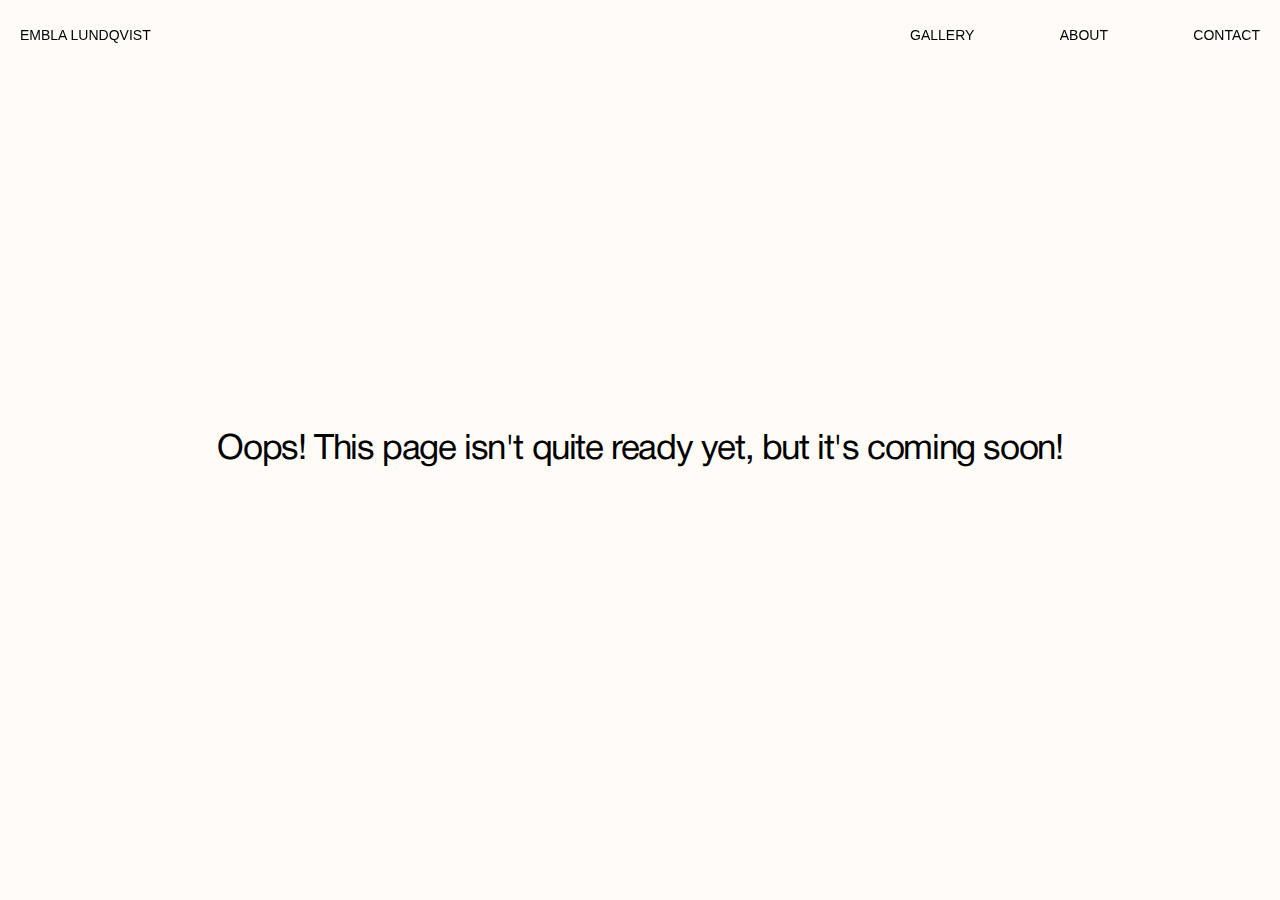
<file: about.html>
<!DOCTYPE html>
<html lang="en">
<head>
    <meta charset="UTF-8">
    <meta name="viewport" content="width=device-width, initial-scale=1.0">
    <title>Embla Lundqvist Portfolio Site</title>

    <link rel="stylesheet" href="about.css">
    <link rel="stylesheet" href="index.css">
</head>
<body>

    <nav>
        <div id="navName">
            <p><a href='index.html'>EMBLA LUNDQVIST</a></p>
        </div>

        <div id="navOptionsContainer">
            
            <div id="navGallery">
                <p><a href="gallery.html">GALLERY</a></p>
            </div>

            <div id="navAbout">
                <p><a href="about.html">ABOUT</a></p>
            </div>

            <div id="navContact">
                <p><a href='contact.html'>CONTACT</a></p>
            </div>
        </div>
    </nav>


    <p id="messageHihi">Oops! This page isn't quite ready yet, but it's coming soon! </p>
    
</body>
</html>
</file>
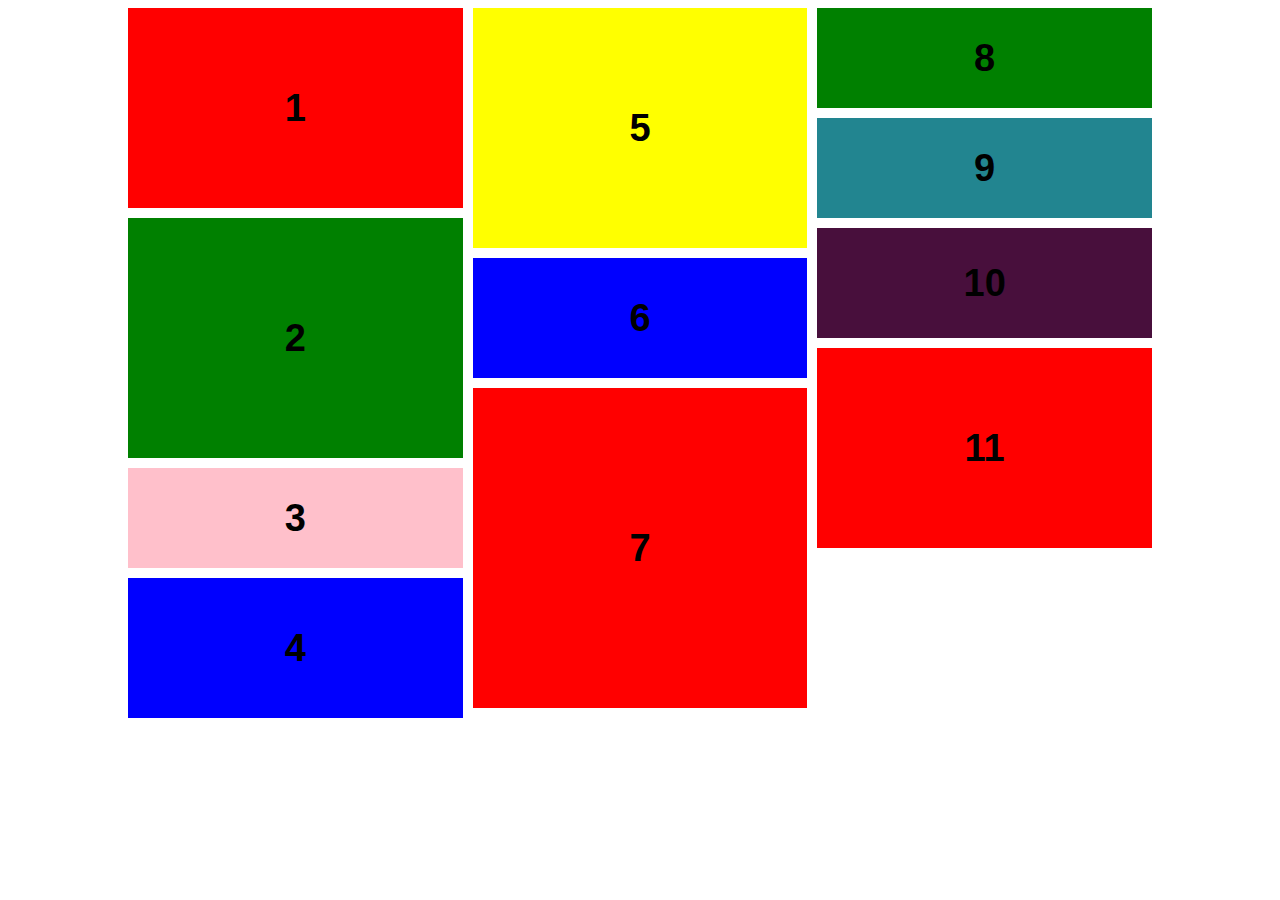
<file: dummy.html>
<!DOCTYPE html>
<html>
    <head>
        <style>
            #container {
            }

            #thecolumn {
                margin: 0px auto;
                max-width: 1024px;
                columns: 1;
                column-gap: 10px;
            }

            @media (min-width: 768px) {
                #thecolumn {
                    columns: 2;
                }
            }

            @media (min-width: 1280px) {
                #thecolumn {
                    columns: 3;
                }
            }

            #thecolumn div {
                /* Viktigt för att inte block ska flöda över */
                page-break-inside: avoid;

                margin-bottom: 10px;
                display: flex;
                justify-content: center;
                align-items: center;
                color: black;
                font-size: 38px;
                font-weight: 900;
                font-family: sans-serif;
            }
        </style>
    </head>
    <body>

        <div id="container">
            <div id="thecolumn">
                <div style="height: 200px; background-color: red;">1</div>
                <div style="height: 240px; background-color: green;">2</div>
                <div style="height: 100px; background-color: pink;">3</div>
                <div style="height: 140px; background-color: blue;">4</div>
                <div style="height: 240px; background-color: yellow;">5</div>
                <div style="height: 120px; background-color: blue;">6</div>
                <div style="height: 320px; background-color: red;">7</div>
                <div style="height: 100px; background-color: green;">8</div>
                <div style="height: 100px; background-color: rgb(34, 133, 144);">9</div>
                <div style="height: 110px; background-color: rgb(72, 15, 60);">10</div>
                <div style="height: 200px; background-color: red;">11</div>
            </div>
        </div>
        
    </body>
</html>
</file>
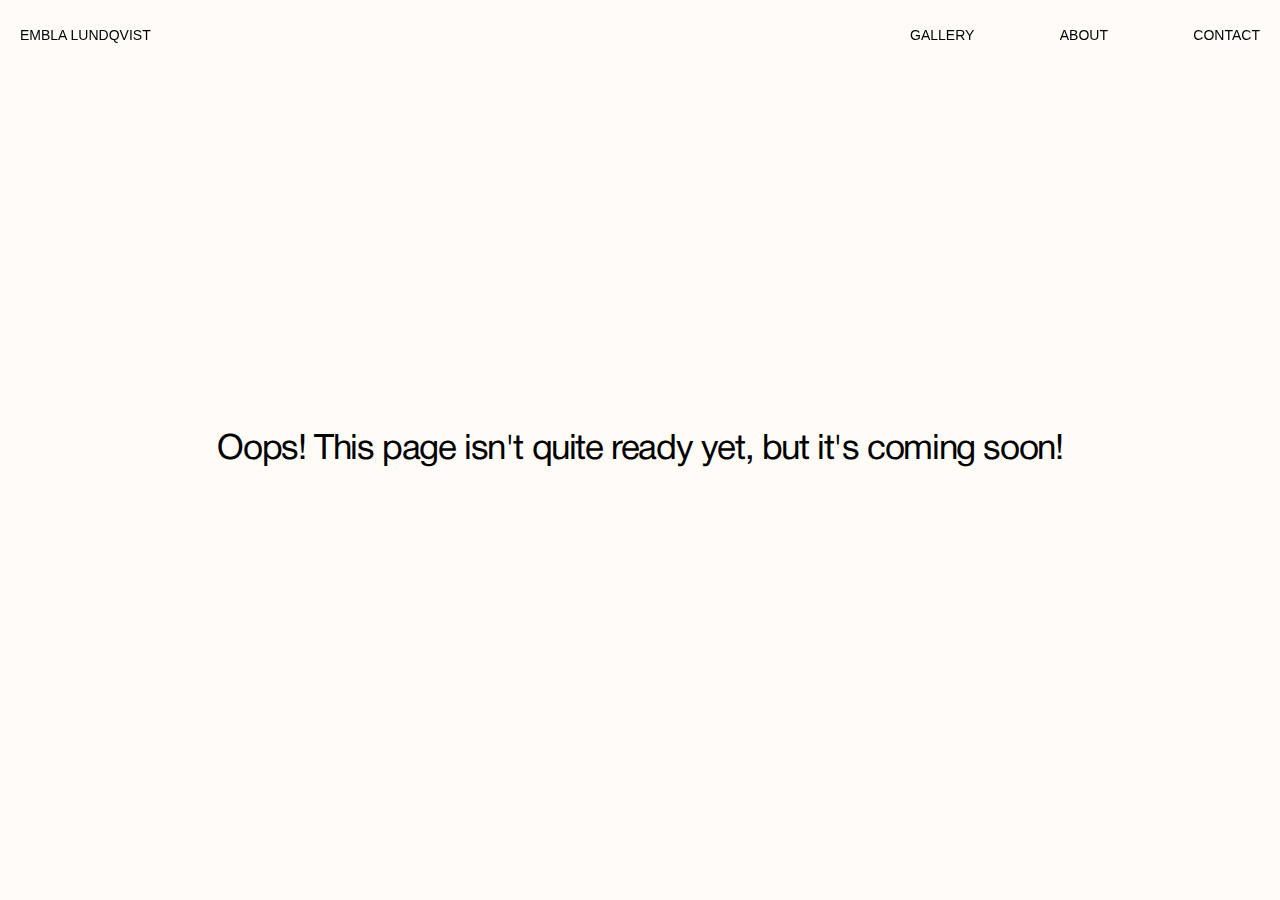
<file: gallery.html>
<!DOCTYPE html>
<html lang="en">
<head>
    <meta charset="UTF-8">
    <meta name="viewport" content="width=device-width, initial-scale=1.0">


    <title>Embla Lundqvist Portfolio Site</title>

    <link rel="stylesheet" href="gallery.css">
    <link rel="stylesheet" href="about.css">
    <link rel="stylesheet" href="index.css">

</head>



<body>

    <nav>
        <div id="navName">
            <p><a href='index.html'>EMBLA LUNDQVIST</a></p>
        </div>

        <div id="navOptionsContainer">
            
            <div id="navGallery">
                <p><a href="gallery.html">GALLERY</a></p>
            </div>

            <div id="navAbout">
                <p><a href="about.html">ABOUT</a></p>
            </div>

            <div id="navContact">
                <p><a href='contact.html'>CONTACT</a></p>
            </div>
        </div>
    </nav>


    <p id="messageHihi">Oops! This page isn't quite ready yet, but it's coming soon! </p>
    
</body>
</html>
</file>
<file: about.css>
* {
    box-sizing: border-box;
}

body {
    margin: 0;
    padding: 0;
    background-color: rgba(255, 252, 248, 1);
    display: flex;
    align-items: center;
    justify-content: center;
    height: 100vh;
}

#messageHihi {
    font-family: 'helRegN';
    font-size: 35px;
    letter-spacing: -0.04em;
}
</file>
<file: index.css>
@font-face {
    font-family: 'minionProReg';
    src: url(font/MinionPro-Subh.otf);
}


@font-face {
    font-family: 'helRegN';
    src: url(font/HelveticaNeueRoman.otf);
}

@font-face {
    font-family: 'helRegL';
    src: url(font/HelveticaNeueLight.otf);
}

@font-face {
    font-family: 'Miniver';
    src: url(font/Miniver-Regular\ \(kopia\).ttf);
}


* {
    box-sizing: border-box;
}

body {
    margin: 0;
    padding: 0;
    background-color: rgba(255, 252, 248, 1);
    position: relative;
}

nav {
    background-color: rgba(255, 252, 248, 0.476) ;
    height: 70px;
    display: flex;
    justify-content: space-between;
    padding-left: 20px;
    padding-right: 20px;
    align-items: center;
    font-family: helvetica;
    font-size: 14px;
    position: fixed;
    right: 0px;
    left: 0px;
    top: 0px;
    z-index: 1;
}

nav a {
    text-decoration: none;
    color: black;
}

#navOptionsContainer {
    display: flex;
    width: 350px;
    justify-content: space-between;
}



#navName a:hover {
    background-color: black;
    color: white;
}

#navGallery a:hover {
    background-color: black;
    color: white;
}

#navAbout a:hover {
    background-color: black;
    color: white;
}

#navContact a:hover {
    background-color: black;
    color: white;
}



/* heroSection */

#heroSection {
    width: 100%;
    display: flex;
    justify-content: center;
    flex-direction: column;
    margin-top: 250px;
    margin-bottom: 250px;
    height: 600px;
    /* position: relative; */
}

#ELladyInRed {
    background-image: url(img/ELinRed.png);
    width: 360px;
    height: 550px;
    background-size: cover;
    background-repeat: no-repeat;
    background-position: center;
    position: absolute;
    bottom: -465px;
    right: -166px;
}

#hSTop {
    display: flex;
    flex-direction: column;
    justify-content: center;
    align-items: center;
}

#hSTop p {
    font-family: 'minionProReg';
    font-size: 30px;
    transform: scale(1, 1.15); /* Förminska bredden (X), öka höjden (Y) */
    display: inline-block;
    text-align: center;
    display: flex;
    flex-direction: column;
    align-items: center;
}

#hSPic {
    width: 100px;
    height: 150px;
    background-image: url(img/hSPic.png);
    background-size: cover;
    background-repeat: no-repeat;
    background-position: center;
   
}

#hSBot {
    width: 860px;
    height: 360px;
    margin: auto;
    position: relative;
    margin-top: 50px;
}

#hSBot h1 {
    font-family: 'helRegN';
    font-size: 65px;
    line-height: 90px;
    letter-spacing: -0.04em;
    margin: 0;
}

#hSBot > p {
    font-family: 'helRegL';
}

#namnCursiv {
    background-image: url(img/Untitled_Artwork\ 12.png);
    background-position: center;
    background-repeat: no-repeat;
    background-size: contain;
    width: 500px;
    height: 150px;
    position: absolute;
    bottom: 0;
    right: 99px;
}


/* Latest project */


#latestProjectCloseUp {
    display: flex;
    justify-content: center;
}

#latestProjectBigPoster {
    background-image: url(img/ELDrinkPosters/ElDrinkPosterFeb3.jpg);
    background-position: center;
    background-repeat: no-repeat;
    background-size: contain;
    width: 477px;
    height: 635px;
    border: 0.3px black solid;
}

#latestProjectInfoBox {
    width: 600px;
    height: 635px;
    display: flex;
    flex-direction: column;
    justify-content: center;
    margin-left: 60px;
}

#latestProjectInfoBox p {
    font-family: 'helRegN';
    line-height: 24px;
}

#latestProjectInfoBox span {
    font-family: 'Miniver';
}


#latestProjectInfoBox h1 {
    font-size: 40px;
    font-family: 'minionProReg';
    transform: scale(1, 1.15);
    display: inline-block;
    font-weight: normal; 
}

#inRingSection {
    position: relative;
    width: 600px;
    height: 175px;
    display: flex;
    flex-direction: column;
    align-items: center;
    justify-content: center;
    padding-top: 20px;
}

#inRingSection h1 {
    font-size: 20px;
    font-family: 'minionProReg';
    transform: scale(1, 1.15);
    display: inline-block;
    font-weight: normal; 
}

#inRingImg {
    background-image: url(img/inRing.png);
    background-position: center;
    background-repeat: no-repeat;
    background-size: contain;
    width: 588px;
    height: 175px;
    position: absolute;
    top: 0px;
}

#shopNowButton {
    width: 100px;
    background-color: rgb(0, 0, 0);
    height: 32px;
    display: flex;
    align-items: center;
    justify-content: center;
    color: white;
    font-family:'helRegN';
    font-size: 14px;
    border-radius: 16px;
}


#inRingSection > a {
    z-index: 99001;
    text-decoration: none;
  }


/* latestProjectGalleriContainer */


#latestProjectGalleriContainer {
    width: 100%;
    /* height: 1120px; */
    background-color: rgba(10, 10, 10, 1);
    margin-top: 120px;
    display: flex;
    justify-content: center;
    padding-top: 120px;
}

/* .latestProjectGalleriRow {
    display: flex;
    flex-direction: row;
    width: 1224px;
    justify-content: space-between;
    margin-bottom: 10px;
} */

#latestProjectGalleriRowGrid {
    display: grid;
    grid-template-columns: repeat(5, 1fr); /* 5 lika breda kolumner */
    grid-template-rows: repeat(2, auto); /* 2 rader som anpassar sig efter innehållet */
    gap: 20px; /* Mellanrum mellan rutorna */
}

.latestProjectGalleriPost img {
    height: 313px;
}


#latestProjectGalleriInfoTextSection {
    display: flex;
    flex-direction: row;
    margin-top: 120px;
}

/* .latestProjectGalleriInfoText p {
    font-family: 'helRegL';
    color: white;
    font-size: 14px;
    line-height: 20px;
    width: 300px;
} */

#latestProjectGalleriInfoTextSectionGrid {
    display: grid;
    grid-template-columns: repeat(3, 1fr); /* 5 lika breda kolumner */
    grid-template-rows: repeat(1, auto); /* 2 rader som anpassar sig efter innehållet */
    margin-top: 60px;
}

.latestProjectGalleriInfoTextCell p {
    color: white;
    font-size: 14px;
    line-height: 20px;
    font-family: 'helRegL';
    margin: 15px 0 0 0;
}

#latestProjectGalleriSection {
    margin-bottom: 100px;
}



/* AboutMe */

#AboutMeLandingPageSection {
    height: 970px;
    background-color: rgba(255, 252, 248, 1);
    display: flex;
    justify-content: center;
    align-items: center;
}

#AboutMeLandingPageContainer {
    display: flex;
}

#AboutMeLandingPageText {
    width: 355px;
    text-align: center;
    display: flex;
    flex-direction: column;
    justify-content: center;
    align-items: center;
    margin-right: 114px;
    margin-top: 50px;
}

#AboutMeLandingPageText h1 {
    font-size: 40px;
    font-family: 'minionProReg';
    transform: scale(1, 1.15);
    display: inline-block;
    font-weight: normal; 
    margin: 0;
    margin-bottom: 10px;
}

#AboutMeLandingPageText p {
    font-family: 'helRegN';
    font-size: 16px;
    line-height: 24px;
}

#readMoreAbout {
    width: 100px;
    background-color: rgb(0, 0, 0);
    height: 32px;
    display: flex;
    align-items: center;
    justify-content: center;
    color: white;
    font-family:'helRegN';
    font-size: 14px;
    border-radius: 16px;
    margin-top: 10px;
    text-decoration: none;
}

#AboutMeLandingPageText a {
    text-decoration: none;
    color: white;
}

#AboutMeLandingPageImg {
    height: 570px;
    width: 320px;
    background-image: url(img/AboutMeKng.png);
    background-position: center;
    background-repeat: no-repeat;
    background-size: contain;
}


#instagramBanderoll {
    height: 80px;
    display: flex;
    align-items: center;
    justify-content: center;
    background-color: #1C24FF;
    margin-bottom: 150px;
    flex-direction: row;
}

#instagramBanderoll h1 {
    font-size: 20px;
    font-family: 'minionProReg';
    transform: scale(1, 1.15);
    display: inline-block;
    font-weight: normal; 
    margin: 0;
    color: white;
    text-decoration: none;
}

#instagramBanderoll a {
    color: white;
    text-decoration: none;
}




#skiposterFirstPage {
    display: flex;
    justify-content: center;
    flex-direction: column;
}

#sFPCloseUp {
    display: flex;
    margin: auto;
}

#sFPBigPoster {
    background-image: url(img/Skiposters/skipostersCham.PNG);
    background-position: center;
    background-repeat: no-repeat;
    background-size: contain;
    width: 477px;
    height: 635px;
    border: 0.3px black solid;
}

#sFPInfoBox {
    width: 600px;
    height: 635px;
    display: flex;
    flex-direction: column;
    justify-content: center;
    margin-left: 60px;
}

#sFPInfoBox p {
    font-family: 'helRegN';
    line-height: 24px;
}

#sFPInfoBox h1 {
    font-size: 40px;
    font-family: 'minionProReg';
    transform: scale(1, 1.15);
    display: inline-block;
    font-weight: normal; 
}

/* SkiposterGalleriContainer */

#sFPGalleriContainer {
    width: 100%;
    /* height: 1120px; */
    background-color: rgba(10, 10, 10, 1);
    margin-top: 120px;
    display: flex;
    justify-content: center;
}

#sFPGalleriRowGrid {
    display: grid;
    grid-template-columns: repeat(4, 1fr); /* 5 lika breda kolumner */
    grid-template-rows: repeat(2, auto); /* 2 rader som anpassar sig efter innehållet */
    gap: 20px; /* Mellanrum mellan rutorna */
    margin: auto;
}

.sFPGalleriPost img {
    height: 300px; /* Sätter en fast höjd */
    width: auto; /* Bredden justeras automatiskt */
}

#sFPGalleriSection {
    display: flex;
    flex-direction: column;
    margin-top: 120px;
    margin-bottom: 100px;
}

#sFPGalleriInfoTextSectionGrid {
    display: grid;
    grid-template-columns: repeat(4, 1fr); /* 5 lika breda kolumner */
    grid-template-rows: repeat(1, auto); /* 2 rader som anpassar sig efter innehållet */
    margin-top: 60px;
}

.sFPProjectGalleriInfoTextCell p {
    color: white;
    font-size: 14px;
    line-height: 20px;
    font-family: 'helRegL';
    margin: 15px 0 0 0;
    
}


/* footer */

footer {
    height: 450px;
    background-color: black;
    color: white;
    display: flex;
    justify-content: center;
    align-items: center;
    font-family: 'helRegN';
}

footer a {
    text-decoration: none;
    color: white;
}

#footerSection {
    display: flex;
    width: 700px;
    justify-content: space-between;
}







@media (max-width: 1300px) and (min-width:1070px) {

    #hSBot h1 {
        font-size: 50px;
        line-height: 65px;
        letter-spacing: -0.04em;
        margin: 0;
    }

    #hSBot {
        width: 641px;
        height: 230px;
        margin: auto;
        position: relative;
        margin-top: 50px;
    }

    #latestProjectBigPoster {
        background-image: url(img/ELDrinkPosters/ElDrinkPosterFeb3.jpg);
        background-position: center;
        background-repeat: no-repeat;
        background-size: contain;
        width: 477px;
        height: 635px;
        border: 0.3px black solid;
    }

    .latestProjectGalleriPost img {
        width: 179px;
        height: auto;
    }

    .latestProjectGalleriRow {
        display: flex;
        flex-direction: row;
        width: 1000px;
        justify-content: space-between;
        margin-bottom: 10px;
    }

    #latestProjectGalleriInfoTextSection {
        display: flex;
        flex-direction: column;
        margin-top: 120px;
    }

    #namnCursiv {
        width: 380px;
        bottom: -64px;
        right: 60px;
    }

    #ELladyInRed {
        width: 320px;
        height: 418px;
        bottom: -383px;
        right: -152px;
    }

    #latestProjectInfoBox h1 {
        font-size: 3
        20px;
    }

    #latestProjectInfoBox {
        width: 477px;
        height: 635px;
        display: flex;
        flex-direction: column;
        justify-content: center;
        margin-left: 60px;
    }

    #inRingSection {
        position: relative;
        width: 477px;
        height: 175px;
        display: flex;
        flex-direction: column;
        align-items: center;
        justify-content: center;
        padding-top: 20px;
    }

    #inRingImg {
        width: 530px;
    }

    #sFPBigPoster {
        background-image: url(img/Skiposters/skipostersCham.PNG);
        background-position: center;
        background-repeat: no-repeat;
        background-size: contain;
        width: 477px;
        height: 635px;
        border: 0.3px black solid;
    }

    #sFPInfoBox {
        width: 477px;
        height: 635px;
        display: flex;
        flex-direction: column;
        justify-content: center;
        margin-left: 60px;
    }


    
    /* .sFPGalleriPost img {
        width: 179px;
        height: auto;
    } */
    
}



@media (max-width: 1070px) and (min-width:875px) {

    #hSBot h1 {
        font-size: 50px;
        line-height: 65px;
        letter-spacing: -0.04em;
        margin: 0;
    }

    #hSBot {
        width: 641px;
        height: 230px;
        margin: auto;
        position: relative;
        margin-top: 50px;
    }

    #latestProjectBigPoster {
        width: 591px;
        height: 787px;
        margin: auto;
    }

    #namnCursiv {
        width: 380px;
        bottom: -64px;
        right: 60px;
    }

    #ELladyInRed {
        width: 228px;
        height: 306px;
        bottom: -251px;
        right: -112px;
    }

    #latestProjectCloseUp {
        flex-direction: column;
    }

    #latestProjectGalleriRowGrid {
        display: grid;
        grid-template-columns: repeat(3, 1fr); /* 5 lika breda kolumner */
        grid-template-rows: repeat(3, auto); /* 2 rader som anpassar sig efter innehållet */
        gap: 20px; /* Mellanrum mellan rutorna */
    }

    #AboutMeLandingPageText {
        margin-right: 25px;
    }

    #footerSection {
        width: 700px;
    }

    #latestProjectInfoBox {
        margin: auto;
        height: 512px;
        margin-top: 40px;
    }

    /* #latestProjectBigPosterSki {
        width: 591px;
        height: 787px;
        margin: auto;
    } */
    
    #sFPBigPoster {
        width: 591px;
        height: 787px;
        margin: auto;
    }

    #sFPCloseUp {
        flex-direction: column;
    }

    #sFPInfoBox {
        margin: auto;
        height: 280px;
        margin-top: 40px;
    }

    #sFPGalleriRowGrid {
        display: grid;
        grid-template-columns: repeat(3, 1fr); /* 5 lika breda kolumner */
        grid-template-rows: repeat(3, auto); /* 2 rader som anpassar sig efter innehållet */
        gap: 20px; /* Mellanrum mellan rutorna */
    }

    #sFPGalleriInfoTextSectionGrid {
        display: grid;
        grid-template-columns: repeat(3, 1fr); /* 5 lika breda kolumner */
        grid-template-rows: repeat(1, auto); /* 2 rader som anpassar sig efter innehållet */
        margin-top: 60px;
    }
}




@media (max-width: 875px) and (min-width:670px) {

    #hSBot h1 {
        font-size: 50px;
        line-height: 65px;
        letter-spacing: -0.04em;
        margin: 0;
    }

    #hSBot {
        width: 641px;
        height: 230px;
        margin: auto;
        position: relative;
        margin-top: 50px;
    }

    #namnCursiv {
        width: 380px;
        bottom: -64px;
        right: 60px;
    }

    #ELladyInRed {
        width: 228px;
        height: 306px;
        bottom: -353px;
        right: 10px;
        
    }

    #latestProjectGalleriRowGrid {
        display: grid;
        grid-template-columns: repeat(2, 1fr); /* 5 lika breda kolumner */
        grid-template-rows: repeat(5, auto); /* 2 rader som anpassar sig efter innehållet */
        gap: 20px; /* Mellanrum mellan rutorna */
    }

    .latestProjectGalleriPost img {
        height: 397px;
        width: auto;
    }

    #AboutMeLandingPageContainer {
        flex-direction: column;
    }

    #latestProjectCloseUp {
        flex-direction: column;
    }


    #latestProjectBigPoster {
        width: 591px;
        height: 787px;
        margin: auto;
    }

    #latestProjectInfoBox {
        margin: auto;
        height: 515px;
        margin-top: 40px;
    }

    #latestProjectGalleriInfoTextSectionGrid {
        grid-template-columns: repeat(2, 1fr);
        column-gap: 20px;
    }

    #AboutMeLandingPageContainer {
        flex-direction: column-reverse;

    }

    #AboutMeLandingPageText {
        margin-right: 0px;
    }

    #AboutMeLandingPageSection {
        height: 1225px;
        padding-top: 100px;
        padding-bottom: 100px;
    }

    #AboutMeLandingPageImg {
        margin: auto;
    }

    #footerSection {
        width: 500px;
    }

    /* #latestProjectBigPosterSki {
        width: 591px;
        height: 787px;
        margin: auto;
    } */


    #sFPGalleriRowGrid {
        display: grid;
        grid-template-columns: repeat(2, 1fr); /* 5 lika breda kolumner */
        grid-template-rows: repeat(5, auto); /* 2 rader som anpassar sig efter innehållet */
        gap: 20px; /* Mellanrum mellan rutorna */
    }

    .sFPGalleriPost img {
        height: 397px;
        width: auto;
    }

    #sFPCloseUp {
        flex-direction: column;
    }


    #sFPBigPoster {
        width: 591px;
        height: 787px;
        margin: auto;
    }

    #sFPInfoBox {
        margin: auto;
        height: 280px;
        margin-top: 40px;
    }

    #sFPGalleriInfoTextSectionGrid {
        grid-template-columns: repeat(2, 1fr);
        column-gap: 20px;
    }
}






@media (max-width: 670px) {


    body {
        min-width: 380px;
    }

    nav {
        flex-direction: column;
        height: 67px;
    }

    #navOptionsContainer {
        width: 300px;
        font-weight: medium;
    }

    #navOptionsContainer p {
        margin: 0px;
        margin-bottom: 10px;
        margin-top: 15px;
    }

    #navName p {
        margin: 0px;
        margin-top: 10px;
    }



    #hSBot {
        width: 100%;
        height: 230px;
        margin: auto;
        position: relative;
        margin-top: 50px;
        padding-left: 20px;
    }

    #namnCursiv {
        width: 231px;
        bottom: -369px;
        left: 100px;
    }

    #ELladyInRed {
        width: 169px;
        height: 270px;
        bottom: -164px;
        right: 30px;
        
    }

    #latestProjectGalleriContainer {
        margin-top: 0px;
        padding-top: 40px;

    }

    #latestProjectInfoBox h1 {
        font-size: 30px; 
        text-align: center;
    }

    #latestProjectInfoBox p {
        text-align: center;
        max-width: 350px;
        margin: auto;
        margin-top: 0px;
        margin-bottom: 0px;
    }

   

    #inRingSection h1 {
        font-size: 16px;
        margin: 5px
    }

    #latestProjectGalleriRowGrid {
        display: grid;
        grid-template-columns: repeat(1, 1fr); /* 5 lika breda kolumner */
        grid-template-rows: repeat(10, auto); /* 2 rader som anpassar sig efter innehållet */
        gap: 20px; /* Mellanrum mellan rutorna */
    }

    #AboutMeLandingPageContainer {
        flex-direction: column;
    }

    #latestProjectCloseUp {
        flex-direction: column;
    }


    #latestProjectBigPoster {
        width: 300px;
        height: 399px;
        margin: auto;
    }

    #latestProjectInfoBox {
        margin: auto;
        width: 100%;
        padding-left: 20px;
        padding-right: 20px;
        height: 512px;
        margin-top: 20px;
    }

    #latestProjectGalleriSection {
        margin-bottom: 60px;
    }

    #latestProjectGalleriInfoTextSectionGrid {
        grid-template-columns: repeat(1, 1fr);
        column-gap: 20px;
        margin-top: 40px;
    }

    #AboutMeLandingPageContainer {
        flex-direction: column-reverse;

    }

    #AboutMeLandingPageText {
        margin-right: 0px;
    }

    #AboutMeLandingPageSection {
        height: 1050px;
        padding-top: 100px;
        padding-bottom: 100px;
    }

    #AboutMeLandingPageText h1 {
        font-size: 30px;
    }
    
    #AboutMeLandingPageText p {
        font-size: 15px;
    }

   
    #latestProjectInfoBox p {
        font-size: 15px;
    }
    

    #AboutMeLandingPageImg {
        height: 388px;
        width: 220px;
        margin: auto; 
    }


    #inRingSection {
        width: 350px;
        margin: auto;
        margin-top: 0px;
        margin-bottom: 0px;
    }

    #inRingImg {
        width: 370px;
    }
    
     
    
    #hSBot h1 {
        font-size: 45px;
        line-height: 55px;
        letter-spacing: -0.04em;
        margin: 0;
        width: 215px;
    }

    .latestProjectGalleriPost {
        display: flex;
        justify-content: center;
    }

    #shopNowButton {
        height: 30px;
    }

    #latestProjectInfoBox p {
        text-align: center;
        max-width: 350px;
        margin: auto;
        margin-top: 0px;
        margin-bottom: 0px;
    
    }

    #heroSection {
        width: 100%;
        display: flex;
        justify-content: center;
        flex-direction: column;
        margin-top: 100px;
        margin-bottom: 150px;
    }

    #footerSection {
        width: 300px;
        flex-direction: column;
        text-align: center;
    }

    .latestProjectGalleriPost img {
        height: 330px;
        width: auto;
    }

    /* #latestProjectBigPosterSki {
        width: 300px;
        height: 399px;
        margin: auto;
    } */


    #instagramBanderoll {
        height: 80px;
        background-color: #1C24FF;
        margin-bottom: 60px;
        flex-direction: row;
        padding-left: 20px;
        padding-right: 20px;
    }
    
    #instagramBanderoll h1 {
        font-size: 16px;
        font-family: 'minionProReg';
        transform: scale(1, 1.15);
        display: inline-block;
        font-weight: normal; 
        margin: 0;
        color: white;
        text-decoration: none;
        text-align: center;
    }



    #sFPGalleriRowGrid {
        display: grid;
        grid-template-columns: repeat(1, 1fr); /* 5 lika breda kolumner */
        grid-template-rows: repeat(10, auto); /* 2 rader som anpassar sig efter innehållet */
        gap: 20px; /* Mellanrum mellan rutorna */
    }

    .sFPGalleriPost img {
        height: 330px;
        width: auto;
    }


    #sFPGalleriContainer {
        margin-top: 0px;
    }

    #sFPInfoBox h1 {
        font-size: 30px; 
        text-align: center;
    }

    #sFPInfoBox p {
        text-align: center;
        max-width: 350px;
        margin: auto;
        margin-top: 0px;
        margin-bottom: 0px;
    
    }

    #sFPCloseUp {
        flex-direction: column;
    }


    #sFPBigPoster {
        width: 300px;
        height: 399px;
        margin: auto;
    }

    #sFPInfoBox {
        margin: auto;
        width: 100%;
        padding-left: 20px;
        padding-right: 20px;
        height: 370px;
        margin-top: 20px;
        margin-bottom: 40px;
    }

    #sFPGalleriInfoTextSectionGrid {
        grid-template-columns: repeat(1, 1fr);
        column-gap: 20px;
        margin-top: 0px;
    }

    #sFPGalleriSection {
        margin-top: 40px;
        margin-bottom: 40px;
    }
}
</file>
<file: gallery.css>
/* .wrapperGallery { 
    margin: auto;
    
} */

#eee {
    height: 100px;
    width: 100%;
  
}

.menuGallery {
    /* background-color: aquamarine; */
    display: flex;
    flex-direction: row;
    /* width: 1254.14px; */
    justify-content: space-between;
   
    max-width: 1254px;
    margin: auto;
    margin-top: 150px;
    margin-bottom: 150px;
    
}

.menuGalleryCol {
    /* background-color: pink; */
    padding: 10px;
    display: flex;
    flex-direction: column;
    
}

.menuGalleryCol a {
    text-decoration: none;
    color: black;
    font-family: 'minionProReg';
    transform: scale(1, 1.15);
    font-size: 18px;
    line-height: 36px;
}

.contentGallery {
    max-width: 1254px;
    /* width: 100%; */
    margin: auto;
    /* display: grid; */
    margin-bottom: 200px;
}

.contentGallery h1 {
    font-size: 40px;
    font-family: 'minionProReg';
    transform: scale(1, 1.15);
    display: inline-block;
    font-weight: normal;
}

.contentGallery p {
    font-family: 'helRegN';
    line-height: 24px;
}

.contentGalleryImg {
    /* background-color: rgb(246, 127, 255); */
    margin: auto;
    margin-top: 60px;
    display: grid;
    height: 1254px;
    width: 1254px;
    grid-template-columns: repeat(10, 1fr);
    grid-template-rows: repeat(10, 1fr);
    gap: 20px;
}





/* Alla bilder */

#retroResanBroschyr1 {
    grid-column: 1 / 6;
    grid-row: 1 / 5;
   
    /* Bild som bakgrund */
    background-image: url('img/imgAtelier/retroResanBroschyr1AT.jpg');
    background-position: center;  /* centrerar bilden */
    background-repeat: no-repeat; /* upprepar inte */
    background-size: cover;
}


#retroResanBroschyr2 {
    grid-column: 6 / 11;
    grid-row: 7 / 11;

    /* Bild som bakgrund */
    background-image: url('img/imgAtelier/retroResanBroschyr2AT.jpg');
    background-position: center;  /* centrerar bilden */
    background-repeat: no-repeat; /* upprepar inte */
    background-size: cover;
}

#retroResanBroschyr3 {
    background-color: black;
    grid-column: 6 / 11;
    grid-row: 1 / 7;

    /* Bild som bakgrund */
    background-image: url('img/imgAtelier/retroResanMobilVuMockSvartAT.jpg');
    background-position: center;  /* centrerar bilden */
    background-repeat: no-repeat; /* upprepar inte */
    background-size: contain;
}

#retroResanBroschyr4 {
    border: 0.2px solid rgba(0, 0, 0, 0.256);
    grid-column: 1 / 6;
    grid-row: 5 / 11;

    /* Bild som bakgrund */
    background-image: url('img/imgAtelier/RetroResanKartaAT.jpg');
    background-position: center;  /* centrerar bilden */
    background-repeat: no-repeat; /* upprepar inte */
    background-size: cover;
}

/* Chunks */

#retroResanBroschyr5 {
    grid-column: 1 / 6;
    grid-row: 1 / 6;
   
    /* Bild som bakgrund */
    background-image: url('img/imgProjects/mockupChunks.png');
    background-position: center;  /* centrerar bilden */
    background-repeat: no-repeat; /* upprepar inte */
    background-size: cover;
}

#retroResanBroschyr6 {
    border: 0.2px solid rgba(0, 0, 0, 0.256);
    grid-column: 6 / 11;
    grid-row: 1 / 4;
   
    /* Bild som bakgrund */
    background-image: url('img/imgProjects/chunksMapImg.png');
    background-position: top;  /* centrerar bilden */
    background-repeat: no-repeat; /* upprepar inte */
    background-size: cover;
}

#retroResanBroschyr7 {
    border: 0.2px solid rgba(0, 0, 0, 0.256);
    grid-column: 1 / 6;
    grid-row: 6  / 11;

    /* Bild som bakgrund */
    background-image: url('img/imgProjects/ChunksLearing.png');
    background-position: top;  /* centrerar bilden */
    background-repeat: no-repeat; /* upprepar inte */
    background-size: cover;
}

#retroResanBroschyr8 {
    border: 0.2px solid rgba(0, 0, 0, 0.256);
    grid-column: 6 / 11;
    grid-row: 4 / 8;

    /* Bild som bakgrund */
    background-image: url('img/imgProjects/DashboardVY.png');
    background-position: center;  /* centrerar bilden */
    background-repeat: no-repeat; /* upprepar inte */
    background-size: cover;
}

#retroResanBroschyr9 {
    border: 0.2px solid rgba(0, 0, 0, 0.256);
    grid-column: 6 / 11;
    grid-row: 8 / 11;

    /* Bild som bakgrund */
    background-image: url('img/imgProjects/chunksMapVYdarkmode.png');
    background-position: top;  /* centrerar bilden */
    background-repeat: no-repeat; /* upprepar inte */
    background-size: cover;
}

#retroResanBroschyr10 {
    border: 0.2px solid rgba(0, 0, 0, 0.256);
    grid-column: 1 / 11;
    grid-row: 1 / 11;

    /* Bild som bakgrund */
    background-image: url('img/imgProjects/spotYa/SpotYaMockupMobilMultijpg.jpg');
    background-position: center;  /* centrerar bilden */
    background-repeat: no-repeat; /* upprepar inte */
    background-size: cover;
}

#retroResanBroschyr11 {
    border: 0.2px solid rgba(0, 0, 0, 0.256);
    grid-column: 1 / 6;
    grid-row: 1 / 5;

    /* Bild som bakgrund */
    background-image: url('img/imgProjects/MalmöStad/MalmöIniLandMockup.jpg');
    background-position: center;  /* centrerar bilden */
    background-repeat: no-repeat; /* upprepar inte */
    background-size: cover;
}

#retroResanBroschyr12 {
    border: 0.2px solid rgba(0, 0, 0, 0.256);
    grid-column: 1 / 6;
    grid-row: 5 / 9;

    /* Bild som bakgrund */
    background-image: url('img/imgProjects/MalmöStad/MalmöMockupInne.jpg');
    background-position: center;  /* centrerar bilden */
    background-repeat: no-repeat; /* upprepar inte */
    background-size: cover;
}

#retroResanBroschyr13 {
    border: 0.2px solid rgba(0, 0, 0, 0.256);
    grid-column: 6 / 11;
    grid-row: 1 / 10;

    /* Bild som bakgrund */
    background-image: url('img/imgProjects/MalmöStad/landing_page.jpg');
    background-position: center;  /* centrerar bilden */
    background-repeat: no-repeat; /* upprepar inte */
    background-size: cover;
}

#retroResanBroschyr15 {
    border: 0.2px solid rgba(0, 0, 0, 0.256);
    grid-column: 1 / 11;
    grid-row: 1 / 11;

    /* Bild som bakgrund */
    background-image: url('img/imgProjects/Ägg/mockupÄgg.jpg');
    background-position: center;  /* centrerar bilden */
    background-repeat: no-repeat; /* upprepar inte */
    background-size: cover;
}

#retroResanBroschyr19 {
    border: 0.2px solid rgba(0, 0, 0, 0.256);
    grid-column: 1 / 7;
    grid-row: 1 / 6;

    /* Bild som bakgrund */
    background-image: url('img/imgProjects/sb/Rectangle\ 93.jpg');
    background-position: center;  /* centrerar bilden */
    background-repeat: no-repeat; /* upprepar inte */
    background-size: cover;
}

#retroResanBroschyr20 {
    border: 0.2px solid rgba(0, 0, 0, 0.256);
    grid-column: 7 / 11;
    grid-row: 1 / 5;

    /* Bild som bakgrund */
    background-image: url('img/imgProjects/sb/IMG_8856\ 3.jpg');
    background-position: center;  /* centrerar bilden */
    background-repeat: no-repeat; /* upprepar inte */
    background-size: cover;
}

#retroResanBroschyr21 {
    border: 0.2px solid rgba(0, 0, 0, 0.256);
    grid-column: 1 / 11;
    grid-row: 6 / 11;

    /* Bild som bakgrund */
    background-image: url('img/imgProjects/sb/Skärmavbild\ 2026-03-17\ kl.\ 14.48.18\ 1.jpg');
    background-position: center;  /* centrerar bilden */
    background-repeat: no-repeat; /* upprepar inte */
    background-size: cover;
}

#retroResanBroschyr22 {
    border: 0.2px solid rgba(0, 0, 0, 0.256);
    grid-column: 7 / 11;
    grid-row: 5 / 6;

    /* Bild som bakgrund */
    background-image: url('img/imgProjects/sb/Skärmavbild\ 2026-03-17\ kl.\ 15.04.45\ 1.jpg');
    background-position: center;  /* centrerar bilden */
    background-repeat: no-repeat; /* upprepar inte */
    background-size: cover;
}

span {
    font-family: 'Miniver';
}

#retroResanBroschyr23 {
    border: 0.2px solid rgba(0, 0, 0, 0.256);
    grid-column: 1 / 11;
    grid-row: 6 / 11;

    /* Bild som bakgrund */
    background-image: url('img/imgProjects/elDrink/ElDrinkMockupAll\ \(kopia\).jpg');
    background-position: center;  /* centrerar bilden */
    background-repeat: no-repeat; /* upprepar inte */
    background-size: cover;
}

#retroResanBroschyr24 {
    border: 0.2px solid rgba(0, 0, 0, 0.256);
    grid-column: 1 / 6;
    grid-row: 1 / 6;

    /* Bild som bakgrund */
    background-image: url('img/imgProjects/elDrink/negroniMockupSida.jpg');
    background-position: center;  /* centrerar bilden */
    background-repeat: no-repeat; /* upprepar inte */
    background-size: cover;
}

#retroResanBroschyr25 {
    border: 0.2px solid rgba(0, 0, 0, 0.256);
    grid-column: 6 / 11;
    grid-row: 1 / 6;

    /* Bild som bakgrund */
    background-image: url('img/imgProjects/elDrink/EssMartMockup.jpg');
    background-position: center;  /* centrerar bilden */
    background-repeat: no-repeat; /* upprepar inte */
    background-size: cover;
}

#retroResanBroschyr26 {
    border: 0.2px solid rgba(0, 0, 0, 0.256);
    grid-column: 1 / 7;
    grid-row: 1 / 6;

    /* Bild som bakgrund */
    background-image: url('img/imgProjects/skiposters/SkiposterGalleryMockup.jpg');
    background-position: center;  /* centrerar bilden */
    background-repeat: no-repeat; /* upprepar inte */
    background-size: cover;
}

#retroResanBroschyr27 {
    border: 0.2px solid rgba(0, 0, 0, 0.256);
    grid-column: 7 / 11;
    grid-row: 1 / 6;

    /* Bild som bakgrund */
    background-image: url('img/imgProjects/skiposters/idenästetRak.jpg');
    background-position: center;  /* centrerar bilden */
    background-repeat: no-repeat; /* upprepar inte */
    background-size: cover;
}

#retroResanBroschyr28 {
    border: 0.2px solid rgba(0, 0, 0, 0.256);
    grid-column: 1 / 4;
    grid-row: 6 / 10;

    /* Bild som bakgrund */
    background-image: url('img/imgProjects/skiposters/SkiposterÅreMockupGolv.jpg');
    background-position: center;  /* centrerar bilden */
    background-repeat: no-repeat; /* upprepar inte */
    background-size: cover;
}

#retroResanBroschyr29 {
    border: 0.2px solid rgba(0, 0, 0, 0.256);
    grid-column: 4 / 8;
    grid-row: 6 / 10;

    /* Bild som bakgrund */
    background-image: url('img/imgProjects/skiposters/SkiposterSaalbachVägg.jpg');
    background-position: center;  /* centrerar bilden */
    background-repeat: no-repeat; /* upprepar inte */
    background-size: cover;
}

#retroResanBroschyr30 {
    border: 0.2px solid rgba(0, 0, 0, 0.256);
    grid-column: 8 / 11;
    grid-row: 6 / 10;

    /* Bild som bakgrund */
    background-image: url('img/imgProjects/skiposters/mässaSMjag.jpg');
    background-position: center;  /* centrerar bilden */
    background-repeat: no-repeat; /* upprepar inte */
    background-size: cover;
}

#retroResanBroschyr31 {
    border: 0.2px solid rgba(0, 0, 0, 0.256);
    grid-column: 1 / 7;
    grid-row: 1 / 6;

    /* Bild som bakgrund */
    background-image: url('img/imgProjects/ölandBroschyr/MockupGårdBr\ \(kopia\).jpg');
    background-position: center;  /* centrerar bilden */
    background-repeat: no-repeat; /* upprepar inte */
    background-size: cover;
}

#retroResanBroschyr32 {
    border: 0.2px solid rgba(0, 0, 0, 0.256);
    grid-column: 1 / 7;
    grid-row: 6 / 11;

    /* Bild som bakgrund */
    background-image: url('img/imgProjects/ölandBroschyr/MockupBeige\ \(kopia\).jpg');
    background-position: center;  /* centrerar bilden */
    background-repeat: no-repeat; /* upprepar inte */
    background-size: cover;
}


#retroResanBroschyr33 {
    border: 0.2px solid rgba(0, 0, 0, 0.256);
    grid-column: 7 / 11;
    grid-row: 1 / 9;

    /* Bild som bakgrund */
    background-image: url('img/imgProjects/ölandBroschyr/framsida.jpg');
    background-position: center;  /* centrerar bilden */
    background-repeat: no-repeat; /* upprepar inte */
    background-size: cover;
}






@media (max-width: 1300px) and (min-width:1070px) {
    
    .contentGalleryImg {
        /* background-color: rgb(246, 127, 255); */
        margin: auto;
        margin-top: 60px;
        display: grid;
        height: 975px;
        width: 975px;
        grid-template-columns: repeat(10, 1fr);
        grid-template-rows: repeat(10, 1fr);
        gap: 20px;
    }

    .contentGallery {
        max-width: 975px;
        /* width: 100%; */
        margin: auto;
        /* display: grid; */
        margin-bottom: 200px;
    }

    .menuGallery {
        /* background-color: aquamarine; */
        display: flex;
        flex-direction: row;
        /* width: 1254.14px; */
        justify-content: space-between;
       
        max-width: 975px;
        margin: auto;
        margin-top: 150px;
        margin-bottom: 150px;
        
    }
}






@media (max-width: 1070px) and (min-width:875px) {
    .contentGalleryImg {
        /* background-color: rgb(246, 127, 255); */
        margin: auto;
        margin-top: 60px;
        display: grid;
        height: 615px;
        width: 615px;
        grid-template-columns: repeat(10, 1fr);
        grid-template-rows: repeat(10, 1fr);
        gap: 10px;
    }

    .contentGallery {
        max-width: 615px;
        /* width: 100%; */
        margin: auto;
        /* display: grid; */
        margin-bottom: 200px;
    }

    .menuGallery {
        /* background-color: aquamarine; */
        display: flex;
        flex-direction: row;
        /* width: 1254.14px; */
        justify-content: space-between;
       
        max-width: 615px;
        margin: auto;
        margin-top: 150px;
        margin-bottom: 150px;
        
    }

    .menuGalleryCol a {
        text-decoration: none;
        color: black;
        font-family: 'minionProReg';
        transform: scale(1, 1.15);
        font-size: 14px;
        line-height: 32px;
    }
}






@media (max-width: 875px) and (min-width:670px) {
    .contentGalleryImg {
        /* background-color: rgb(246, 127, 255); */
        margin: auto;
        margin-top: 60px;
        display: grid;
        height: 615px;
        width: 615px;
        grid-template-columns: repeat(10, 1fr);
        grid-template-rows: repeat(10, 1fr);
        gap: 10px;
    }

    .contentGallery {
        max-width: 615px;
        /* width: 100%; */
        margin: auto;
        /* display: grid; */
        margin-bottom: 200px;
    }

    .menuGallery {
        /* background-color: aquamarine; */
        display: flex;
        flex-direction: row;
        /* width: 1254.14px; */
        justify-content: space-between;
       
        max-width: 615px;
        margin: auto;
        margin-top: 150px;
        margin-bottom: 150px;
        
    }

    .menuGalleryCol a {
        text-decoration: none;
        color: black;
        font-family: 'minionProReg';
        transform: scale(1, 1.15);
        font-size: 14px;
        line-height: 32px;
    }
}






@media (max-width: 670px) {
    .contentGalleryImg {
        /* background-color: rgb(246, 127, 255); */
        margin: auto;
        margin-top: 30px;
        display: grid;
        height: 350px;
        width: 350px;
        grid-template-columns: repeat(10, 1fr);
        grid-template-rows: repeat(10, 1fr);
        gap: 10px;
    }

    .contentGallery {
        max-width: 350px;
        /* width: 100%; */
        margin: auto;
        /* display: grid; */
        margin-bottom: 70px;
    }

    .menuGallery {
        flex-direction: column;
        justify-content: space-between;
        max-width: 350px;
        margin-top: 100px;
        margin-bottom: 100px;
        
    }

    .menuGalleryCol a {
        text-decoration: none;
        color: black;
        font-family: 'minionProReg';
        transform: scale(1, 1.15);
        font-size: 14px;
        line-height: 32px;
    }

    .contentGallery p {
        font-size: 15px;
    }

    .contentGallery h1 {
        font-size: 30px;
    }
}
</file>
